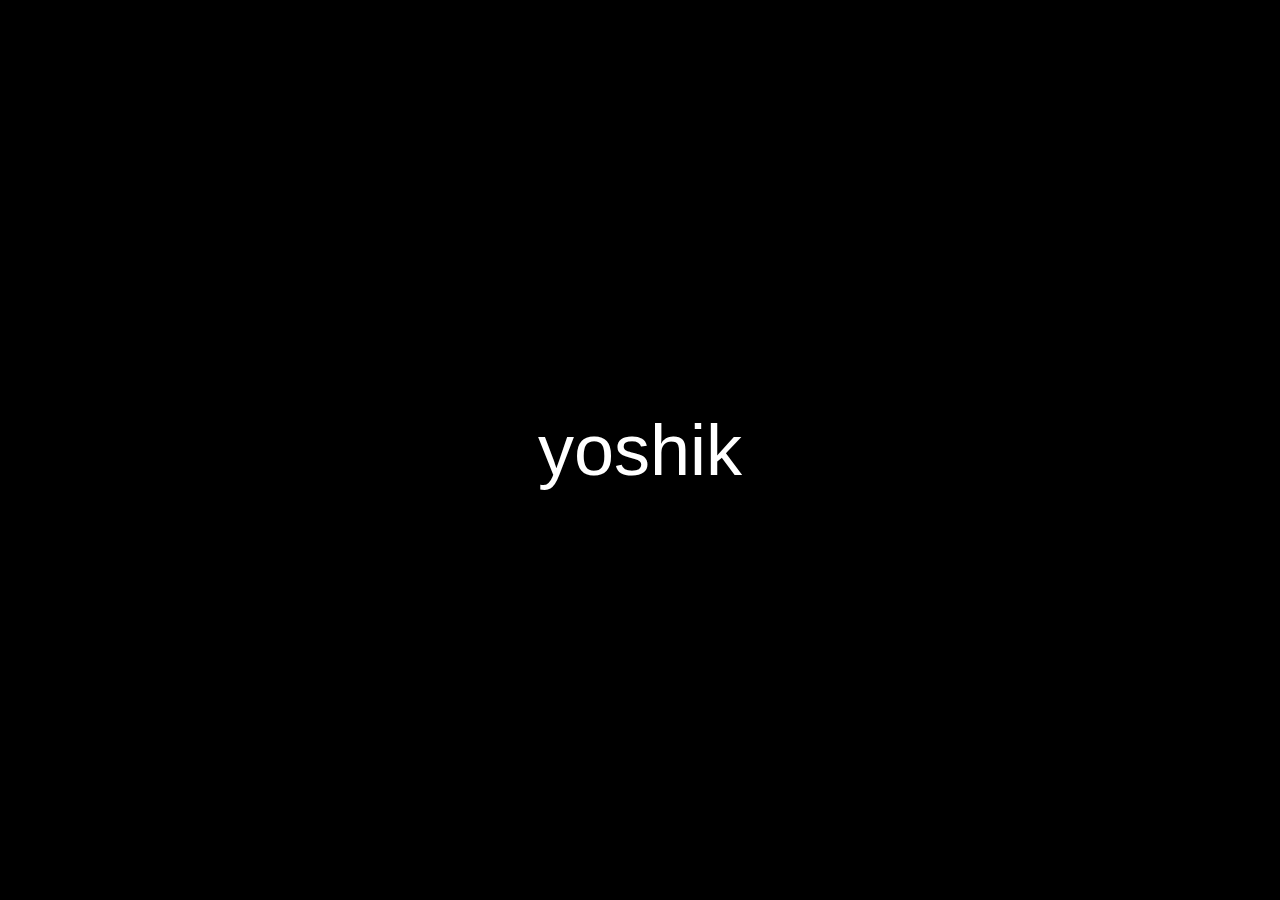
<file: index.html>
<!DOCTYPE html>
<html>
<head>
    <title>yoshik's site</title>
    <link rel="stylesheet" href="style.css">
</head>
<body>
    <div id="text">yoshik </div>
    <script src="script.js"></script>
</body>
</html>
</file>
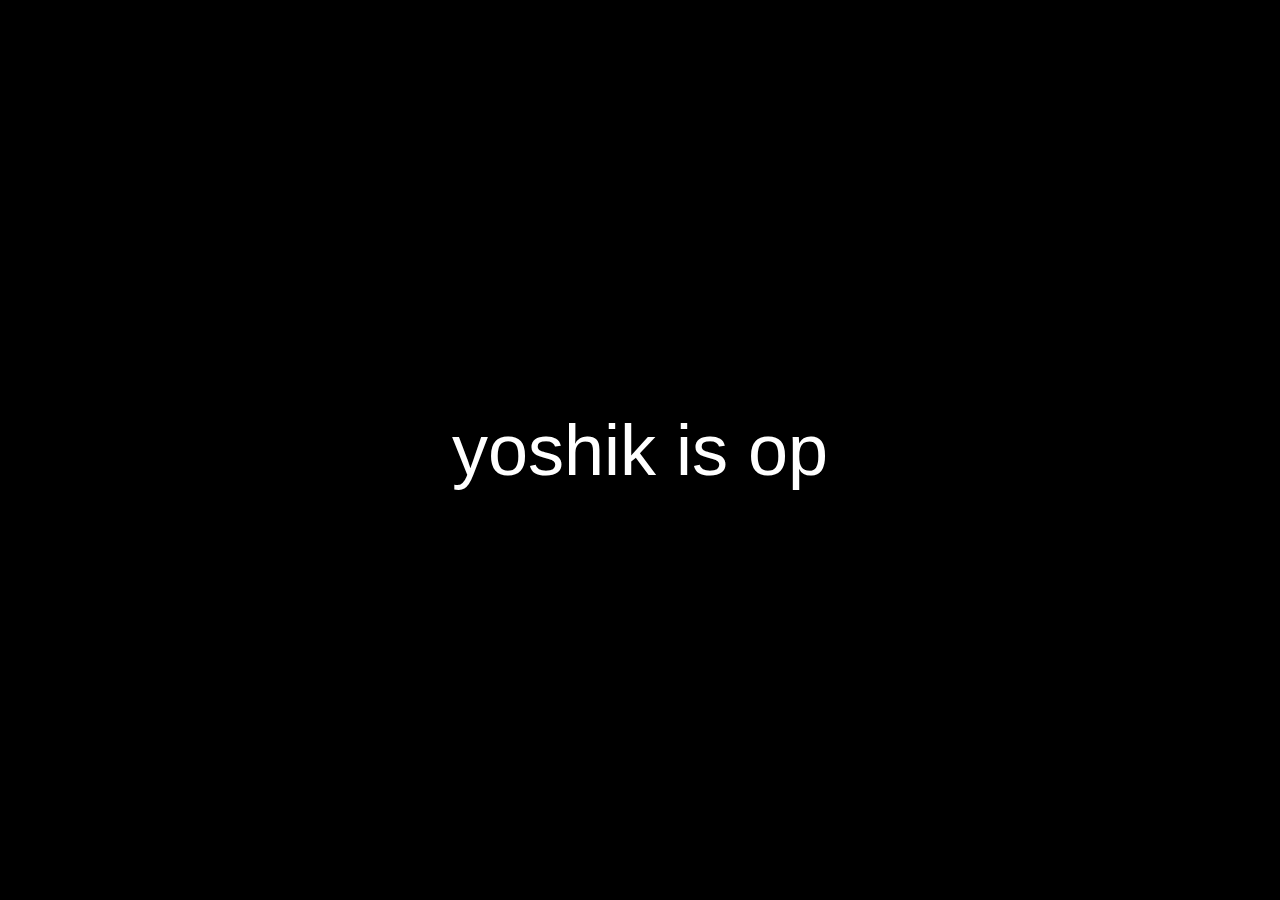
<file: ht.html>
<!DOCTYPE html>
<html>

<head>
    <title>Yoshik OP</title>
    <link rel="stylesheet" href="style.css">
</head>

<body>
    <div id="text">yoshik is op</div>

    <script src="script.js"></script>
</body>

</html>
</file>
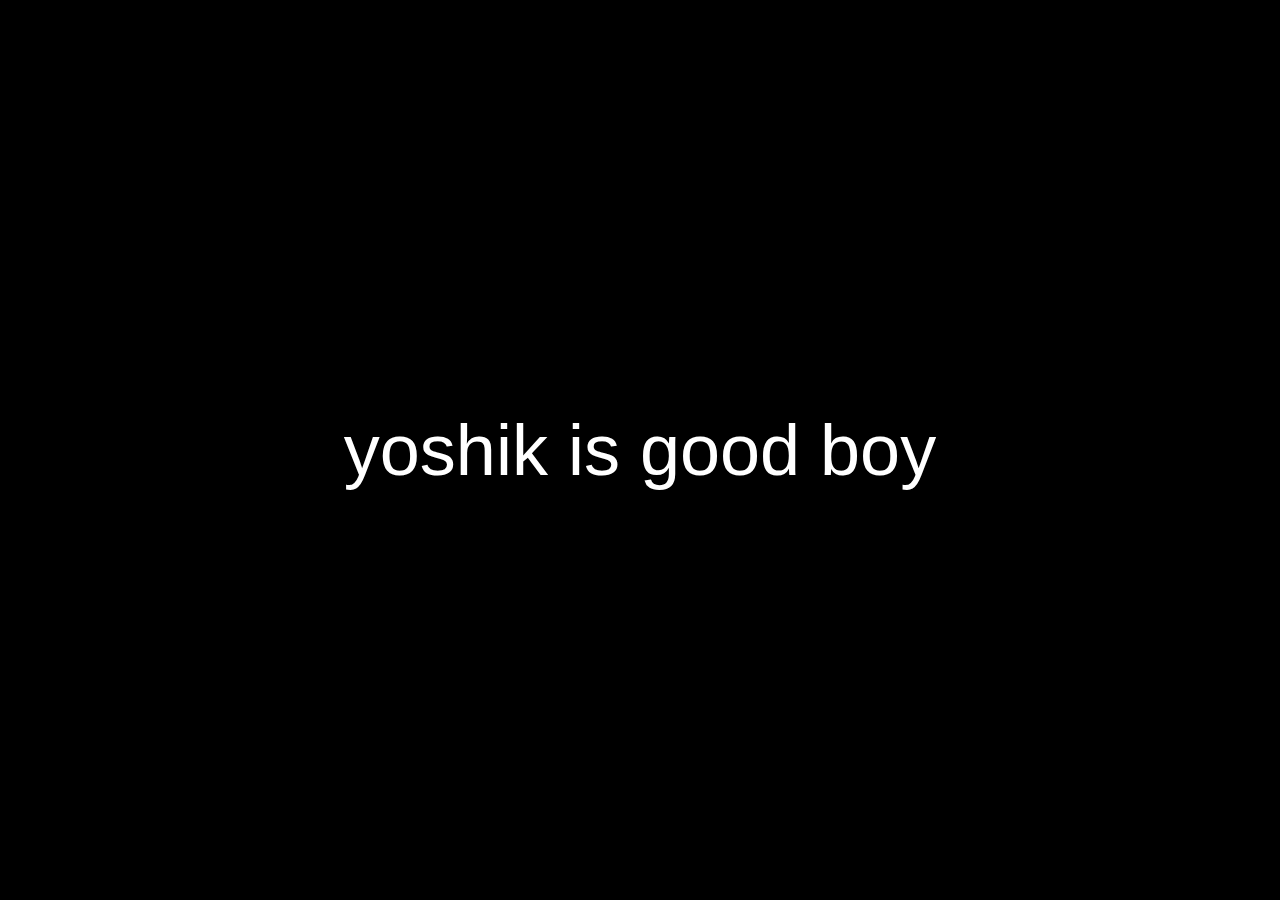
<file: yo.html>
<!DOCTYPE html>
<html>

<head>
    <title>Yoshik OP</title>
    <style>
        body {
            margin: 0;
            height: 100vh;
            display: flex;
            justify-content: center;
            align-items: center;
            background: #000;
            color: #fff;
            font-size: 72px;
            font-family: Arial, sans-serif;
        }
    </style>
</head>

<body>
    yoshik is good boy
</body>

</html>
</file>
<file: style.css>
body {
    margin: 0;
    height: 100vh;
    display: flex;
    justify-content: center;
    align-items: center;
    background: #000;
    font-family: Arial, sans-serif;
}

#text {
    font-size: 72px;
    color: white;
}
</file>
